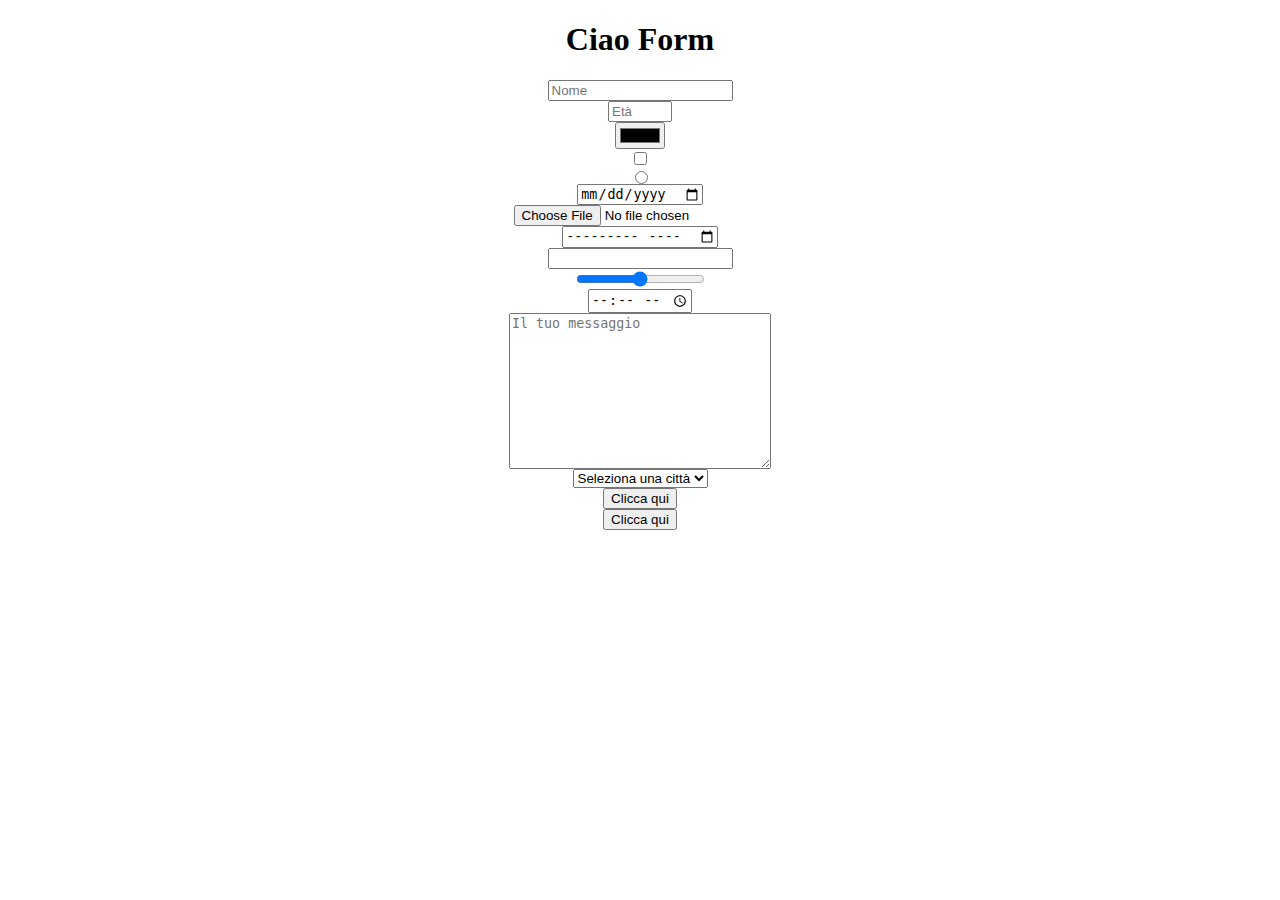
<file: Form/index.html>
<!DOCTYPE html>
<html lang="en">
<head>
    <meta charset="UTF-8">
    <meta name="viewport" content="width=device-width, initial-scale=1.0">
    <title>Form</title>
    <link rel="stylesheet" href="./css/style.css">
</head>
<body>

    <h1>Ciao Form</h1>

    <!-- form tag -->
    <form action="https.//ecc.." method="post">  <!-- get or post ( quasi sempre si usa post per mascherare i dati )-->

    <div class="container">
    <input type="text" placeholder="Nome" readonly>
    <input type="number" placeholder="Età" min="0" max="100" required>
    <input type="color">
    <input type="checkbox">
    <input type="radio">
    <input type="date">
    <input type="file">
    <input type="month">
    <input type="password">
    <input type="range">
    <input type="time">
    
    <textarea name="messaggio" 
    placeholder="Il tuo messaggio" 
    cols="30" 
    rows="10"></textarea>
    
    <select name="city">
        <option value=""> Seleziona una città </option>
        <option value="Milano"> Milano </option>
        <option value="Torino"> Torino</option>
        <option value="Roma"> Roma </option>
    </select>

    <button>Clicca qui</button>
    <input type="submit" value="Clicca qui">
</div>
</form>

    
</body>
</html>
</file>
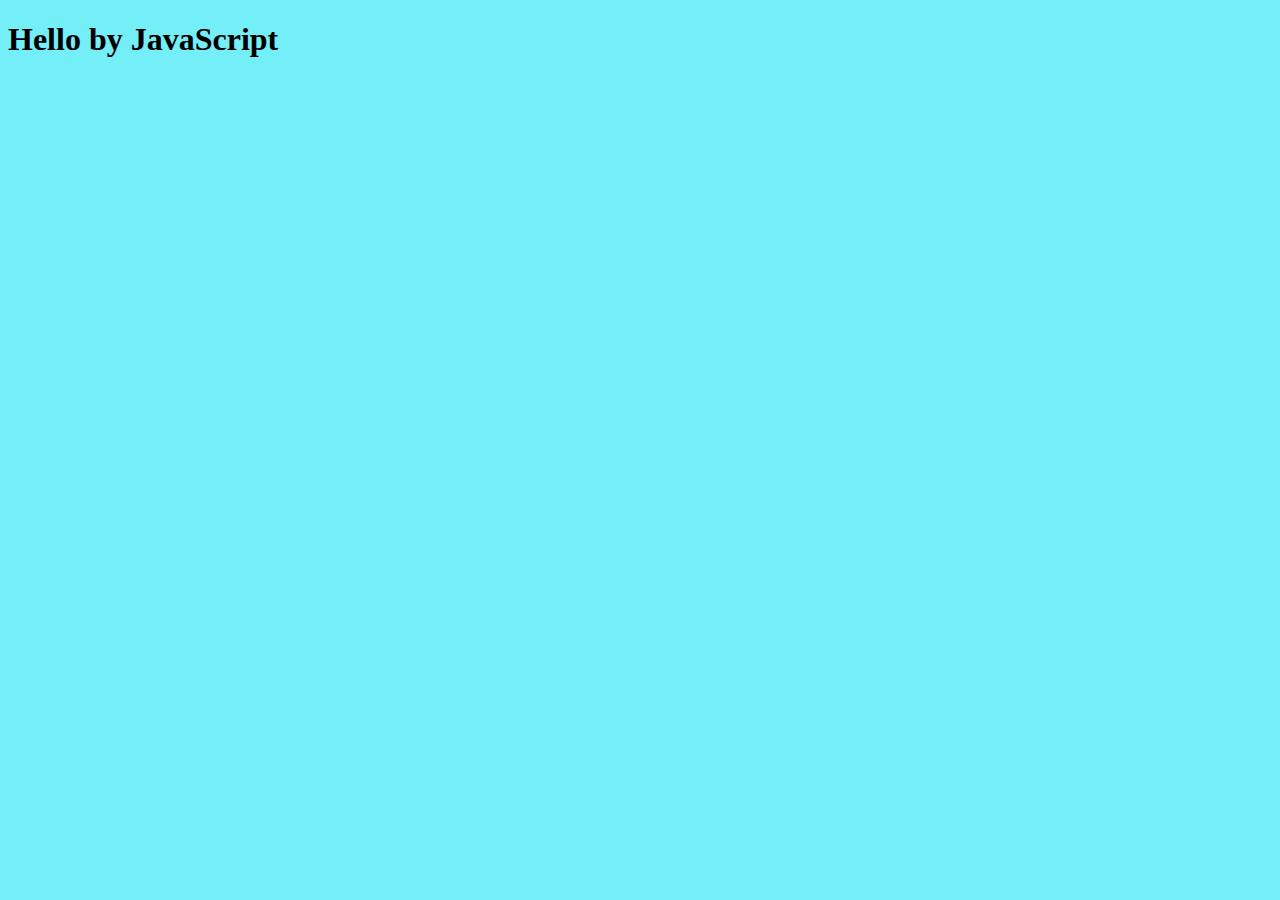
<file: Java/index.html>
<!DOCTYPE html>
<html lang="en">
<head>
    <meta charset="UTF-8">
    <meta name="viewport" content="width=device-width, initial-scale=1.0">
    <title>Java</title>
</head>

<!-- scrivere css in html5 -->
<style>
body {
    background-color: rgb(116, 238, 247);
}
</style>



<body>

    <h1>Hello by JavaScript</h1>
    
<script>
    console.log('Ciao Mondo!')
</script>

<script src="./js/japp.js"></script>

</body>
</html>
</file>
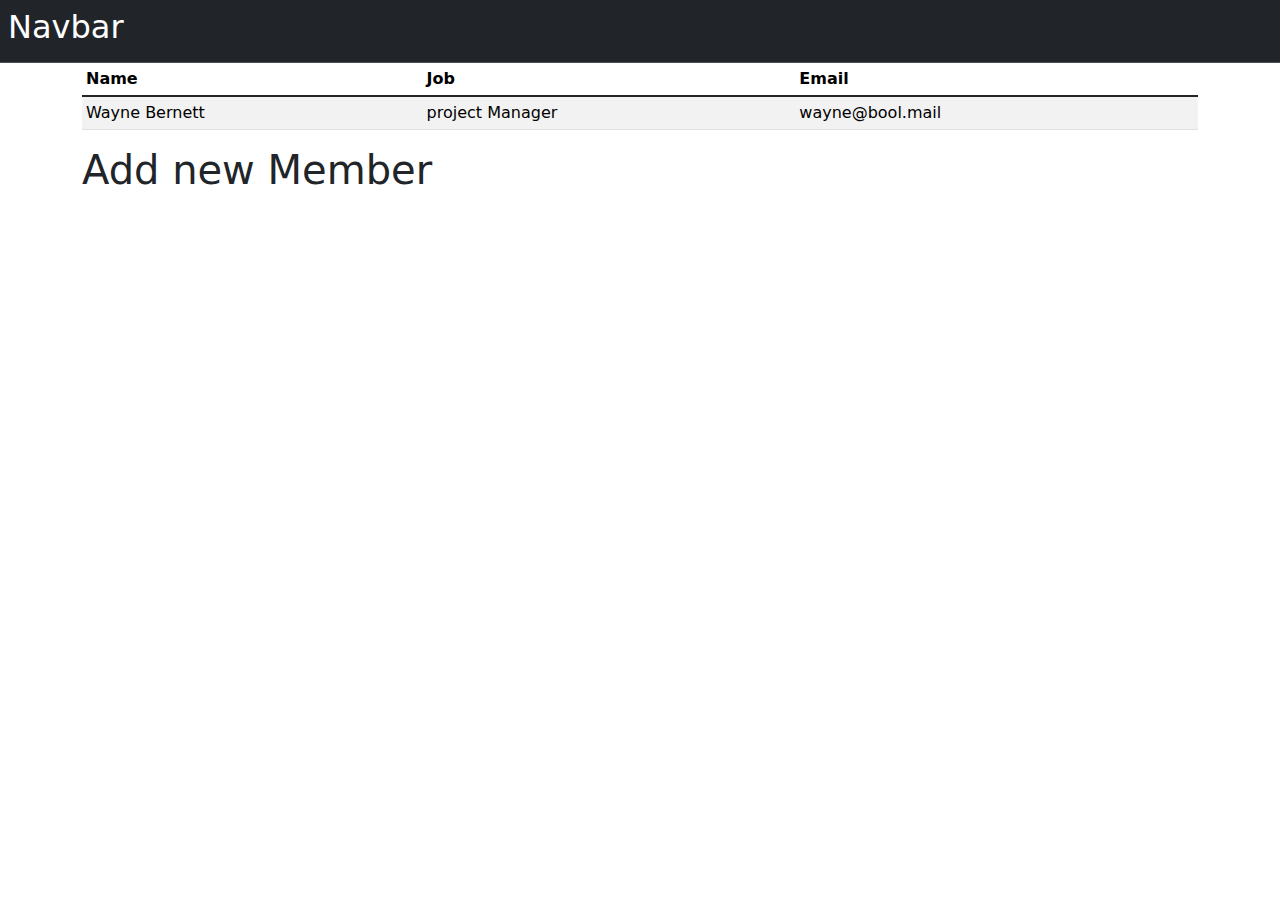
<file: ULTIMA LEZIONE HTML - JAVA/index.html>
<!DOCTYPE html>
<html lang="en">
<head>
    <meta charset="UTF-8">
    <meta name="viewport" content="width=device-width, initial-scale=1.0">
    <title>appunti</title>
    <!-- LINK BOOTSRAP -->
    <link href="https://cdn.jsdelivr.net/npm/bootstrap@5.3.3/dist/css/bootstrap.min.css" rel="stylesheet" integrity="sha384-QWTKZyjpPEjISv5WaRU9OFeRpok6YctnYmDr5pNlyT2bRjXh0JMhjY6hW+ALEwIH" crossorigin="anonymous">

</head>

<body>
    <header>
        <nav class="navbar bg-dark border-bottom border-body text-white p-2" data-bs-theme="dark">
            <!-- Navbar content -->
            <h2>Navbar</h2>
          </nav>      
        
    </header>

    <main>
      
        <!-- TABEL -->
        <div class="container">
            <div class="table-responsive">
                <table class="table table-striped table-sm">
                    <thead>
                        <tr>
                            <th>Name</th>
                            <th>Job</th>
                            <th>Email</th>
                        </tr>
                    </thead>
                    <tbody id=table-body class="table-group-divider">
                        <tr>
                            <td>Wayne Bernett</td>
                            <td>project Manager</td>
                            <td>wayne@bool.mail</td>
                        </tr>
                    </tbody>
                </table>
            </div>
        </div>


        <!-- FORM -->
        <section>
            <div class="container">
                <h2 class="h1">Add new Member</h2>

            </div>

            <div class="container">

            </div>
        </section>



    </main>




    <!-- LINK JAVA BOOTSTRAP -->
    <script src="https://cdn.jsdelivr.net/npm/bootstrap@5.3.3/dist/js/bootstrap.bundle.min.js" integrity="sha384-YvpcrYf0tY3lHB60NNkmXc5s9fDVZLESaAA55NDzOxhy9GkcIdslK1eN7N6jIeHz" crossorigin="anonymous"></script>
    <!-- MIO JAVASCRIPT -->
    <script src="./js/app.js"></script>
</body>
</html>
</file>
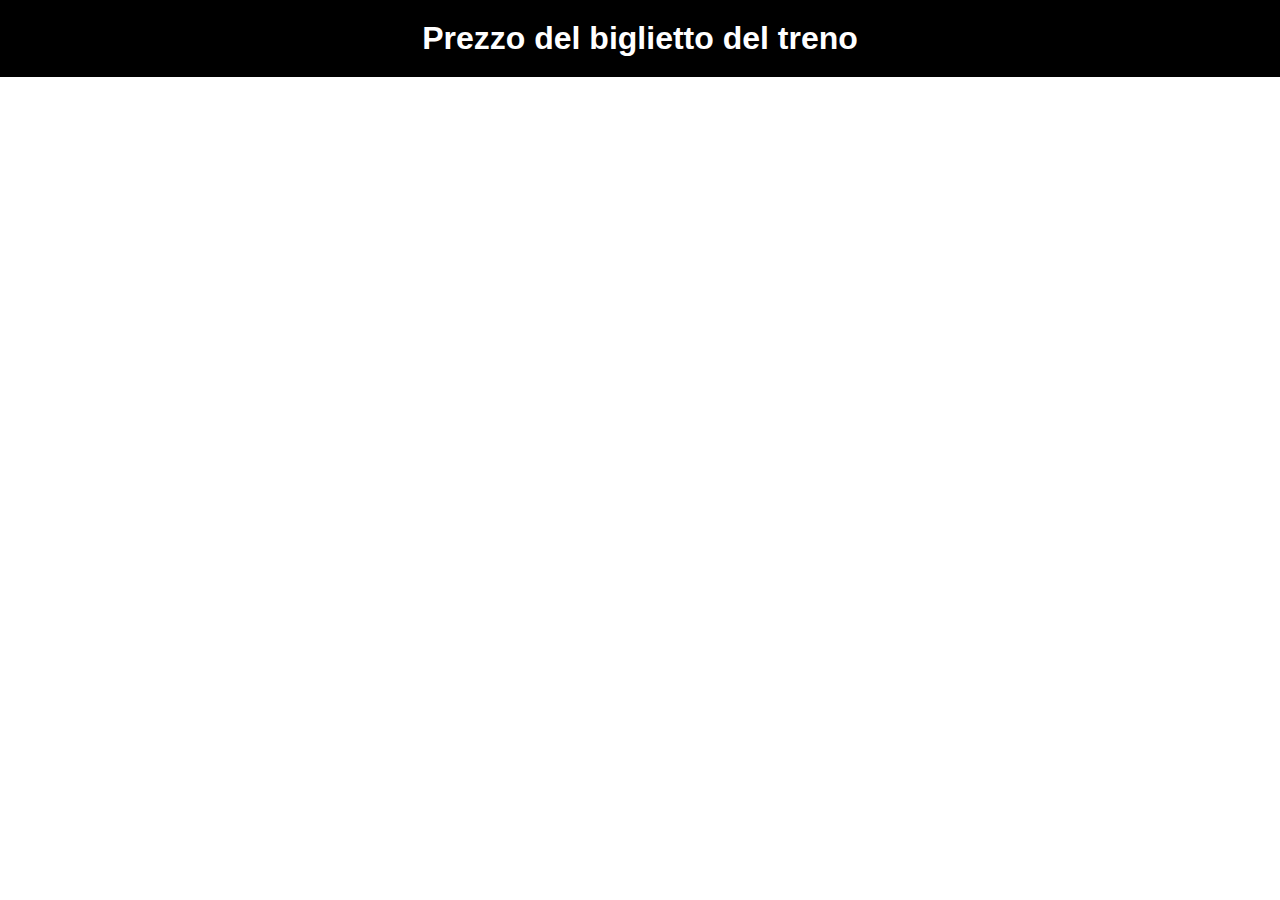
<file: java_istruzioni_condizionali/biglietto treno correzione/index.html>
<!DOCTYPE html>
<html lang="en">
<head>
    <meta charset="UTF-8">
    <meta name="viewport" content="width=device-width, initial-scale=1.0">
    <title>Document</title>
</head>
<body>

    <style>

        * {
            margin: 0;
            padding: 0;
        }

        header  {
            background-color: black; color: white; text-align: center; font-family: sans-serif; padding: 20px;
        }

    </style>

    <header>
        <h1>Prezzo del biglietto del treno</h1>
    </header>


    <main>
        <div id="price"></div>
    </main>

    <script src="./btreno.js"></script>
</body>
</html>
</file>
<file: Form/css/style.css>
body {
    display: flex;
    flex-direction: column;
    align-items: center;
    margin: 0px 25% 0px 25%;
}

.container {
    display: flex;
    vertical-align: middle;
    flex-direction: column;
    align-items: center;
}
</file>
